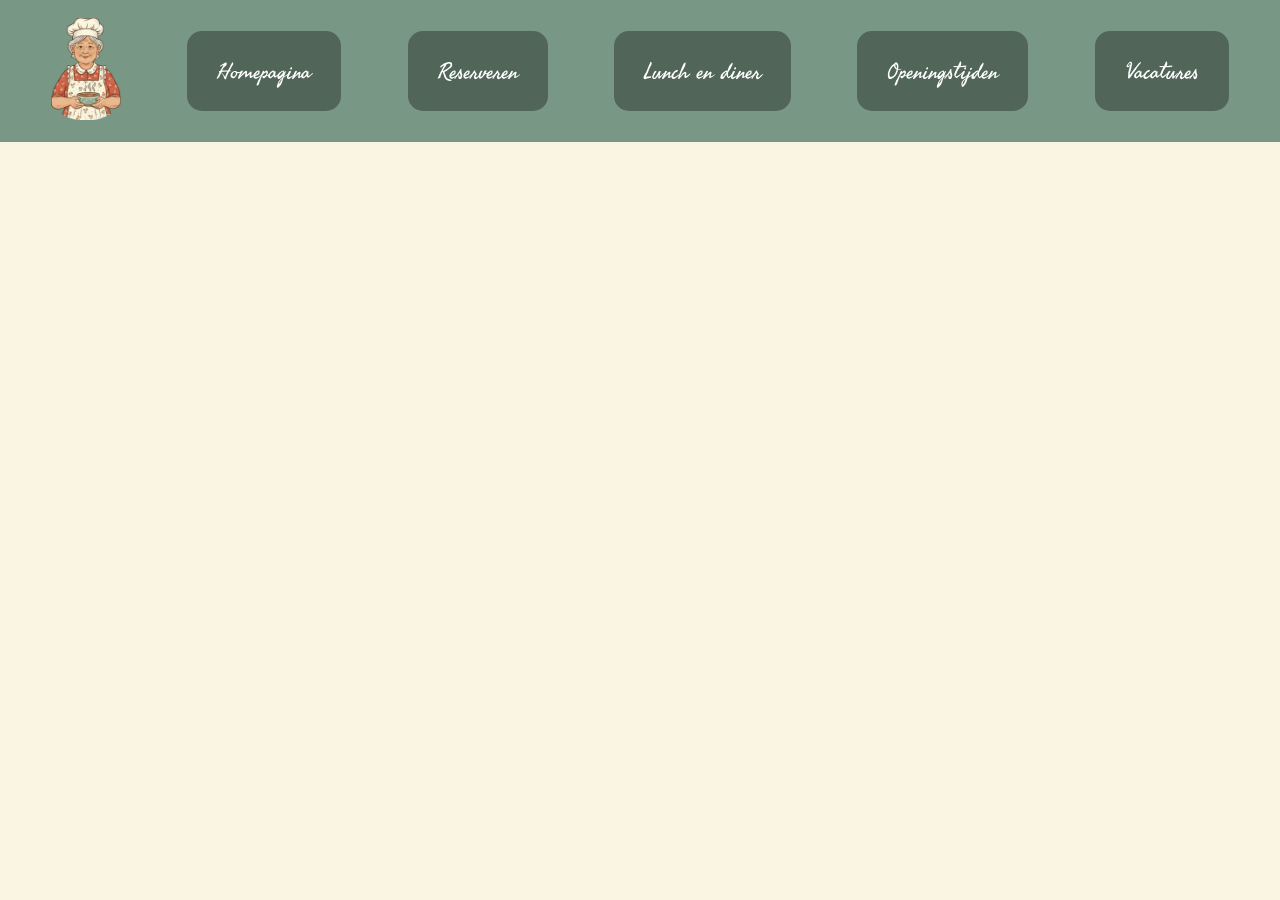
<file: lunch-en-diner.html>
<!DOCTYPE html>
<html lang="nl">
<head>
    <meta charset="UTF-8">
    <meta name="viewport" content="width=device-width, initial-scale=1.0">
    <link rel="stylesheet" href="css/kevin.css">
    <title>Lunch en Diner</title>
</head>
<body>
    <header>
    <nav class="navbar">
    <article><img src="img/logo.png" class="logo"></article>
    <a class="nav-btn" href="index.html">Homepagina</a>
    <a class="nav-btn" href="reserveren.html">Reserveren</a>
    <a class="nav-btn" href="lunch-en-diner.html">Lunch en diner</a>
    <a class="nav-btn" href="openingstijden.html">Openingstijden</a>
    <a class="nav-btn" href="vacatures.html">Vacatures</a>
        </nav>
   </header>
   <header id="mobile-header" class="mobile-header">
    <nav id="mobile-navbar" class="mobile-navbar">
    <article class="hamburger"><img id="hamburger-foto" src="img/menutje.png" alt="menu"></article>
    <h1 class="h1nav">Oma's Kost</h1>
    <article class="logom"><img src="img/logo.png" alt="logo"></article>
    </nav>
   </header>
   <script src="script/script.js"></script>
</body>
</html>
</file>
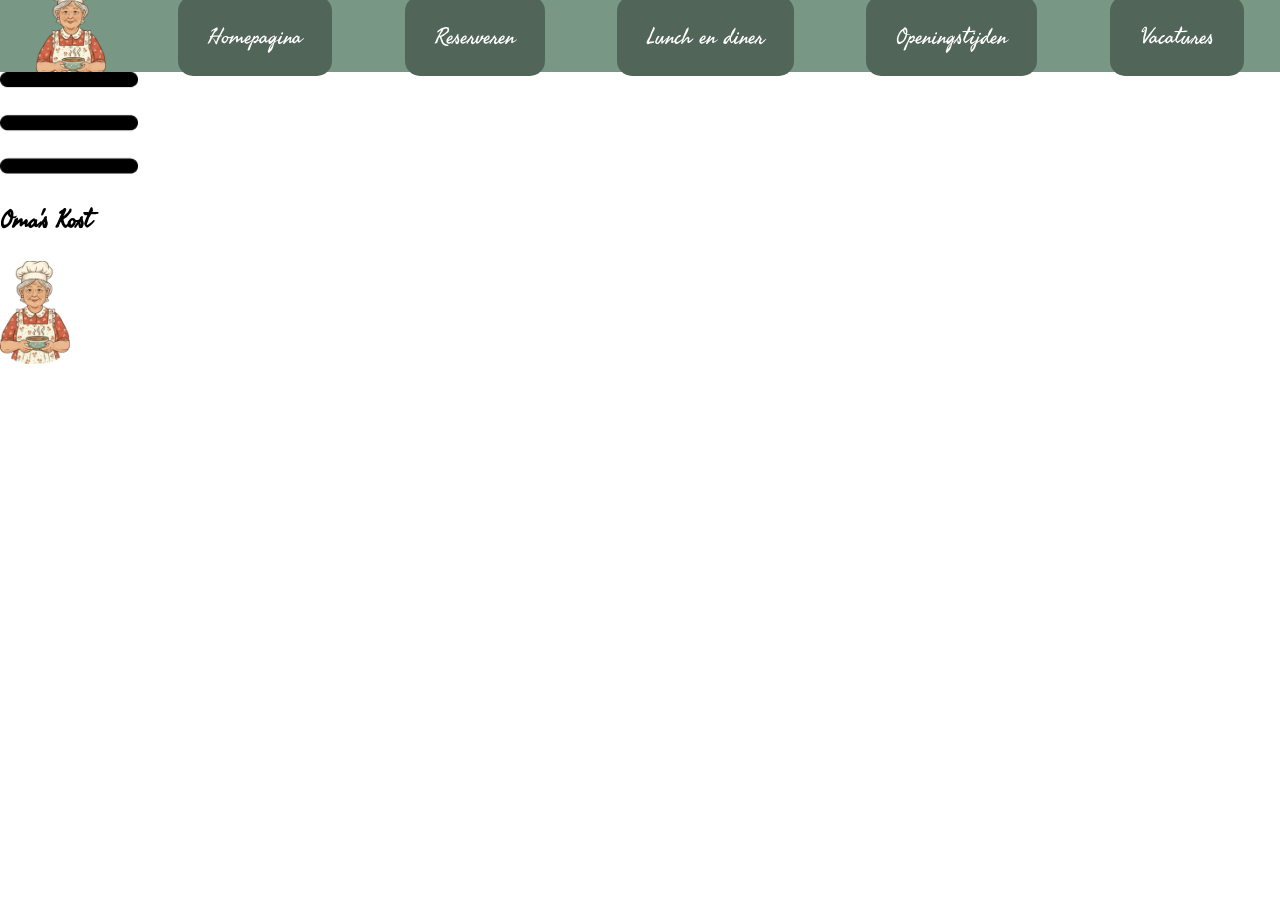
<file: vacatures.html>
<!DOCTYPE html>
<html lang="nl">
<head>
    <meta charset="UTF-8">
    <meta name="viewport" content="width=device-width, initial-scale=1.0">
    <link rel="stylesheet" href="css/style.css">
    <title>Vacatures</title>
</head>
<body>
    <header>
    <nav class="navbar">
    <article><img src="img/logo.png" class="logo"></article>
    <a class="nav-btn" href="index.html">Homepagina</a>
    <a class="nav-btn" href="reserveren.html">Reserveren</a>
    <a class="nav-btn" href="lunch-en-diner.html">Lunch en diner</a>
    <a class="nav-btn" href="openingstijden.html">Openingstijden</a>
    <a class="nav-btn" href="vacatures.html">Vacatures</a>
        </nav>
   </header>
   <header id="mobile-header" class="mobile-header">
    <nav id="mobile-navbar" class="mobile-navbar">
    <article class="hamburger"><img id="hamburger-foto" src="img/menutje.png" alt="menu"></article>
    <h1 class="h1nav">Oma's Kost</h1>
    <article class="logom"><img src="img/logo.png" alt="logo"></article>
    </nav>
   </header>
   <script src="script/script.js"></script>
</body>
</html>
</file>
<file: css/kevin.css>
@import url('https://fonts.googleapis.com/css2?family=Tai+Heritage+Pro:wght@400;700&family=Taprom&display=swap');

:root {
    --main-color:#799785;
    --header-color:#516659;
    --secondary-color:#C55A40;
    --background-color:#FAF5E2;
    --text-color: black;
    --font-weight: normal;
}
h1{
    font-family: "Taprom", system-ui;
}
p{
    font-family: "Tai Heritage Pro", serif;
}
footer {
    background-color: var(--main-color);
    color: var(--text-color);
    padding: 0px;
    margin: 0px;
    display: flex;
    flex-direction: column;
}
footer > p {
    margin: 0px;
    padding: 2vh;
    font-size: 3vh;
}
.navbar {
    display: none;
}
.boven-1 > img, .boven-2, .boven-3 > img, .boven-4, .boven-5 > img, .midden-1, .midden-2 > img, .midden-3, .midden-4, .midden-5 > img, .midden-6, .onder-1, .onder-2 > img, .onder-3, .onder-4 > img, .onder-5, .onder-6 > img {
    display: none;
}
.nav-btn, .desk-nav-btn {
    font-family: "Taprom", system-ui;
    background-color:var(--header-color);
    margin:0px;
    padding:20px 30px;
    font-size:1.7vw;
    border-radius:15px;
    text-decoration:none;
    color:white;
    font-weight:500;
    cursor:pointer;
    font-size: 3vh;
    margin: 3vh;
}
/* mobile */


body {
    margin:0;
    padding:0;
    background-color: var(--background-color);
}

.logom>img {
    width:auto;
    height:13vh;
}
.mobile-navbar {
    background-color: var(--main-color);
    height:15vh;
    display:flex;
    align-items:center;
    justify-content:space-between;
    padding:2vh;
}
#hamburger-mobile>img {
    height:8vh;
    width:auto;
    margin-left:2vw;
    cursor: pointer;
}
.h1nav {
    font-size:4vh;
    align-items:center;
}
.m_home_container {
    display: grid;
    grid-template-rows: repeat(3, 1fr);
    grid-template-areas: "boven" "midden" "onder";
    margin:0;
}
.boven {
    background-color: var(--background-color);
    justify-content:center;
}
.midden {
    background-color: var(--secondary-color);
    justify-content:center;
}
.onder {
    background-color: var(--background-color);
    justify-content:center;
}
.fotom-boven {
    display:flex;
    justify-content:center;
}
.fotom-boven > img{
    width: 80vw;
    margin-top:6vw;
    margin-bottom:3vw;
    border-radius:5vw;
}
.h1m-boven {
    font-size:8vw;
    text-align:center;
}
.pm-boven {
    text-align:center;
    margin-left:3vw;
    margin-right:3vw;
}
.fotom-midden {
    display:flex;
    justify-content:center;
}
.fotom-midden > img{
    width: 80vw;
    margin-top:6vw;
    margin-bottom:3vw;
    border-radius:5vw;
}
.h1m-midden {
    font-size:8vw;
    text-align:center;
}
.pm-midden {
    text-align:center;
    margin-left:3vw;
    margin-right:3vw;
}
.fotom-onder {
    display:flex;
    justify-content:center;
}
.fotom-onder > img{
    width: 80vw;
    margin-top:6vw;
    margin-bottom:3vw;
    border-radius:5vw;
}
.h1m-onder {
    font-size:8vw;
    text-align:center;
}
.pm-onder {
    text-align:center;
    margin-left:3vw;
    margin-right:3vw;
}
#tablet-header {
    display:none;
}
#mobile-popout {
    display: none;
    height: 85vh;
    flex-direction: column;
    align-items: center;
} 
#footer-tablet-desktop {
    display: none;
}
#tablet-popout {
    display: none;
}
.boven_l, .boven_m, .boven_r, .midden_l, .midden_m, .midden_r, .onder_l, .onder_m, .onder_r {
    display: none;
}
.t-rechts-boven, .t-links-boven, .t-rechts-onder, .t-links-onder {
    display:none;
}
.t-h1, .t-p, .t-p-onder, .t-foto {
    display:none;
}
.d-h-links, .d-h-midden, .d-h-rechts {
    display:none;
}
.h1m-lunch {
    text-align:center;
    font-size:8vw;
}
.pm-lunch {
    margin-left:5vw;
    font-size:4vw;
}
.pm-prijs {
    margin-right:5vw;
    font-size:4vw;
}

.m-lunch-container {
    display: grid;
    grid-template-columns: 80vw 20vw;
    grid-template-areas: "m-lunch-links"
    "m-lunch-rechts";
}
#inclu-menu-dicht {
    position: fixed;
    top: 30vh;
    border-radius: 13px;
    background-color: var(--main-color);
    height: 50px;
    width: 50px;
    display: flex;
}
#inclu-menu-dicht > img {
    height: 40px;
    width: 40px;
    margin: 5px;
}
#inclu-menu-open {
    background-color: var(--main-color);
    position: fixed;
    top: 30vh;
    width: 330px;
    display: flex;
    flex-direction: row;
    align-items: center;
    border-radius: 20px;
    justify-content: space-around;
    display: none;
}
#inclu-menu-open > img, #inclu-menu-open > section > section > img{
    width: 70px;
    height: 100%;
    margin: 10px;
}
#inclu-menu-open > section > section {
    display: flex;
    align-items: center;
    justify-content: space-around;
}
#inclu-menu-open > img {
    height: 70px;
}
#inclu-menu-open > section > section > button {
    background-color: var(--secondary-color);
    border: none;
    border-radius: 20px;
    width: 100%;
}
#inclu-menu-dicht-knop, #inclu-menu-open-knop {
    background-color: var(--main-color);
}
#inclu-menu-open > section > section > p {
    padding-left: 5px;
}
#hamburger-foto {
    height: 8vh;
}


/* tablet portrait */
@media (min-width: 450.1px) and (max-width: 991.9px){
.mobile-navbar {
    display: none;
}
.grote-tekst {
    display: none;
}
.boven, .midden, .onder {
    display: none;
}
.m-lunch-container, .h1m-lunch {
    display:none;
}
#tablet-header {
    display: flex;
}
.boven_l, .boven_m, .boven_r, .midden_l, .midden_m, .midden_r, .onder_l, .onder_m, .onder_r {
    display: block;
}
.t-h1, .t-p, .t-p-onder, .t-foto {
    display:block;
}
#tablet-nav{
    background-color:var(--main-color);
    display:flex;
    align-items:center;
    justify-content:space-around;
    padding: 1vh;
    width: 100vw;
}
.logo {
    height: 12vh;
}
.nav-btn{
    font-family: "Taprom", system-ui;
    background-color:var(--header-color);
    margin:0px;
    padding:20px 30px;
    font-size:1.7vw;
    border-radius:15px;
    text-decoration:none;
    color:white;
    font-weight:500;
    cursor:pointer;
    font-size: 3vh;
    margin: 1vh;
}
#hamburger-foto-tablet {
    width: 14vw;
}
#tablet-header {
    display: flex;
    flex-direction: column;
    align-items: center;
    justify-content: space-around;
}
#tablet-popout {
    background-color: var(--main-color);
    width: 100vw;
    justify-content: space-around;
}
footer {
    display: none;
}
#footer-tablet-desktop {
    display: block;
}
.t-home-container-b {
    display: grid;
    grid-template-columns: repeat(2, 1fr);
    grid-template-areas: "h-links-boven" "h-rechts-boven";
    margin:0;
}
.t-home-container-o {
    display: grid;
    grid-template-columns: 25vw 75vw;
    grid-template-areas: "h-links-onder" "h-rechts-onder";
    margin:0;
}
.t-rechts-boven {
    background-color:var(--secondary-color);
    display:flex;
    flex-direction:column;
    justify-content:center;
    align-items:center;
}
.t-links-boven {
    display:flex;
    flex-direction:column;
    justify-content:center;
    align-items:center;
}
.t-links-onder {
    display:flex;
    justify-content:center;
    align-items:center;
}
.t-rechts-onder {
    display:flex;
}
.t-foto {
    width: 45vw;
    height: auto;
    margin-top:3vw;
    align-items:center;
}
.t-h1 {
    font-size:5vw;
    text-align:center;
}
.t-p {
    text-align:center;
    margin-left: 2vw;
    margin-right:2vw;
}
.t-p-onder {
    margin-right:25vw;
}
.t-lunch-container {
    display: grid;
    grid-template-rows: repeat(3, 1fr);
    grid-template-columns: repeat(3, 1fr);
    grid-template-areas: "boven_l" "boven_m" "boven_r"
        "midden_l" "midden_m" "midden_r"
        "onder_l" "onder_m" "onder_r";
    margin:0;
}
.boven_l, .boven_m, .boven_r {
    background-color: var(--background-color);
    justify-content:center;
}
.midden_l, .midden_m, .midden_r {
    background-color: var(--secondary-color);
    justify-content:center;
}
.onder_l, .onder_m, .onder_r {
    background-color: var(--background-color);
    justify-content:center;
}
.boven_l > h1, .boven_m > h1, .boven_r > h1, .midden_l > h1, .midden_m > h1, .midden_r > h1, .onder_l > h1, .onder_m > h1, .onder_r > h1 {
    font-size:4vw;
    text-align:center;
    margin-top:0;
    margin-bottom:0;
}
.boven_l > p, .boven_m > p, .boven_r > p, .midden_l > p, .midden_m > p, .midden_r > p, .onder_l > p, .onder_m > p, .onder_r > p {
    margin-top:0;
    margin-bottom:0;
    margin-right:5vw;
    text-align:right;
    font-size:2vw;
}
}
/* landscape tablet + desktop */
@media (min-width: 992px){
.mobile-navbar {
    display: none;
}
.boven {
    display: none;
}
.midden {
    display:none;
}
.onder {
    display:none;
}
body {
    margin:0px;
    padding:0px;
}
.m-lunch-container, .h1m-lunch {
    display:none;
}
article > img {
    height:8vw;
}
.nav-btn{
    font-family: "Taprom", system-ui;
    background-color:var(--header-color);
    margin:0px;
    padding:20px 30px;
    font-size:1.7vw;
    border-radius:15px;
    text-decoration:none;
    color:white;
    font-weight:500;
    cursor:pointer;
}
.navbar{
    background-color:var(--main-color);
    display:flex;
    align-items:center;
    justify-content:space-around;
    padding: 2vh;
}
.footer {
    background-color:var(--header-color);
    color:var(--background-color);
    display:flex;
    align-items:center;
    padding:10px 20px;
    justify-content:space-around;
    height: 6vw;
}
.d-lunch-container-b, .d-lunch-container-b > p {
    display: grid;
    grid-template-columns: repeat(5, 1fr);
    grid-template-areas: "boven-1" "boven-2" "boven-3" "boven-4" "boven-5";
    margin-top:0;
    margin-bottom:0;
}
.d-lunch-container-mo {
    display: grid;
    grid-template-columns: repeat(6, 1fr);
    grid-template-areas: "midden-1" "midden-2" "midden-3" "midden-4" "midden-5" "midden-6"
        "onder-1" "onder-2" "onder-3" "onder-4" "onder-5" "onder-6";
    margin-top:0;
    margin-bottom:0;
}
.midden-1, .midden-2, .midden-3, .midden-4, .midden-5, .midden-6 {
    background-color:var(--secondary-color);
}
.boven-1, .boven-3, .boven-5, .midden-2, .midden-5, .onder-2, .onder-4, .onder-6{
    display:grid;
    justify-content:center;
    align-items:center;
}
.boven-1 > img, .boven-2, .boven-3 > img, .boven-4, .boven-5 > img, .midden-1, .midden-2 > img, .midden-3, .midden-4, .midden-5 > img, .midden-6, .onder-1, .onder-2 > img, .onder-3, .onder-4 > img, .onder-5, .onder-6 > img {
    display: block;
}
.boven-2 > p, .boven-4 > p, .onder-1 > p, .onder-3 > p, .onder-5 > p {
    margin-top:0;
    margin-bottom:0;
    margin-right:5vw;
    text-align:right;
    font-size:1.1vw;
}
.midden-3 > p, .midden-6 > p{
    margin-top:0;
    margin-bottom:0;
    margin-right:2vw;
    text-align:right;
    font-size:1.1vw;
}
.midden-1 > p, .midden-4 > p{
    margin-top:0;
    margin-bottom:0;
    margin-right:0.5vw;
    text-align:right;
    font-size:1.1vw;
}
.onder-1 > p, .onder-3 > p, .onder-5 > p {
    margin-top:0;
    margin-bottom:0;
    margin-right:1vw;
    text-align:right;
    font-size:1vw;
    margin-left:1vw;
}
.boven-4 > h1, .midden-1 > h1, .midden-6 > h1, .onder-1 > h1, .onder-3 > h1, .onder-5 > h1{
    margin-top:0;
    margin-bottom:0;
    margin-right:2vw;
    text-align:center;
    font-size:2vw;
}
.boven-2 > h1, .midden-3 > h1, .midden-4 > h1 {
    margin-top:0;
    margin-bottom:0;
    margin-right:5vw;
    text-align:center;
    font-size:2vw;
}
.img-lunch-1, .img-lunch-2{
    width: 20vw;
    height: auto;
    margin-left:1vw;
}
.img-lunch-3, .img-lunch-4, .img-lunch-5 {
    width:18vw;
    height:auto;
    margin-right:1vw;
}
.img-lunch-6{
    width: 20vw;
    height: auto;
    margin-right:1vw;
    margin-left:0;
}
.img-lunch-7, .img-lunch-8 {
    width: 17vw;
    height: auto;
}
.d-home-container {
    display: grid;
    grid-template-columns: repeat(3, 1fr);
    grid-template-areas: "links" "midden" "rechts";
    margin:0;
}
.d-h-links {
    background-color: var(--background-color);
    display:flex;
    flex-direction:column;
    align-items:center;
}
.d-h-midden {
    background-color: var(--secondary-color);
    display:flex;
    flex-direction:column;
    align-items:center;
}
.d-h-rechts {
    background-color: var(--background-color);
    display:flex;
    flex-direction:column;
    align-items:center;
}
.d-foto {
    width: 30vw;
    height: auto;
    margin-top:3vw;
}
.d-p {
    margin-left: 2vw;
    margin-right:2vw;
}
footer {
    display: none;
}
#footer-tablet-desktop {
    display: block;
}
}
</file>
<file: css/style.css>
@import url('https://fonts.googleapis.com/css2?family=Tai+Heritage+Pro:wght@400;700&family=Taprom&display=swap');

:root {
    --main-color:#799785;
    --header-color:#516659;
    --secondary-color:#C55A40;
    --background-color:#FAF5E2;
}


h1{
    font-family: "Taprom", system-ui;
}
p{
    font-family: "Tai Heritage Pro", serif;
}
/* mobile */
@media (max-width: 450px){
body {
    margin:0;
    padding:0;
}
.navbar, .footer {
    display: none;
}
.logom>img {
    width:auto;
    height:13vh;


}
.mobile-navbar {
    background-color: var(--main-color);
    height:15vh;
    display:flex;
    align-items:center;
    justify-content:space-between;
}
.hamburger>img {
    height:8vh;
    width:auto;
    margin-left:2vw;
    cursor: pointer;
}
.h1nav {
    font-size:4vh;
    align-items:center;
}
.container {
    display: grid;
    grid-template-rows: repeat(3, 1fr);
    grid-template-areas: "boven" "midden" "onder";
    margin:0;
}
.boven {
    background-color: var(--background-color);
    justify-content:center;
}
.midden {
    background-color: var(--secondary-color);
    justify-content:center;
}
.onder {
    background-color: var(--background-color);
    justify-content:center;
}
.fotom_boven > img{
    width: 80vw;
    margin-top:6vw;
    margin-left:5vw;
}
}
/* tablet portrait */
@media (min-width: 450.1px) and (max-width: 991.9px){
body {
    background-color: var(--background-color);
}
.grote-tekst {
    display: none;
}
}
/* landscape tablet + desktop */
@media (min-width: 992px){
body {
    margin:0px;
    padding:0px;
}
.navbar{
    background-color:var(--main-color);
    display:flex;
    align-items:center;
    justify-content:space-around;
    height: 8vh;
}

article > img {
    height:8vw;
}
.nav-btn{
    font-family: "Taprom", system-ui;
    background-color:var(--header-color);
    margin:0px;
    padding:20px 30px;
    font-size:1.7vw;
    border-radius:15px;
    text-decoration:none;
    color:white;
    font-weight:500;
    cursor:pointer;
}
.footer {
    background-color:var(--header-color);
    color:var(--background-color);
    display:flex;
    align-items:center;
    padding:10px 20px;
    justify-content:space-around;
    height: 6vw;
}

}
/* .container {
    display: grid;
    grid-template-columns: repeat(3, 1fr);
    grid-template-areas: "wit rood wit";
    margin:0;
}
.links {
    background-color: #FAF5E2;
    justify-content:center;
}
.midden {
    background-color: #C55A40;
    justify-content:center;
}
.rechts {
    background-color: #FAF5E2;
    justify-content:center;
}
.rookworstfoto {
    height: 40vh;
    margin-top:3vw;
    margin-left:2.75vw;
}
.links-h1 {
    margin-left: 8.75vw;
}
.links-p {
    margin-left:2vw;
    margin-right:2vw;
}
.stamppotfoto {
    margin-top: 3vw;
    width: 30vw;
    height:auto;
    margin-left:1.5vw;
}
.footertext {
    font-family: "Taprom";
    font-size:1.3vw;
} */
</file>
